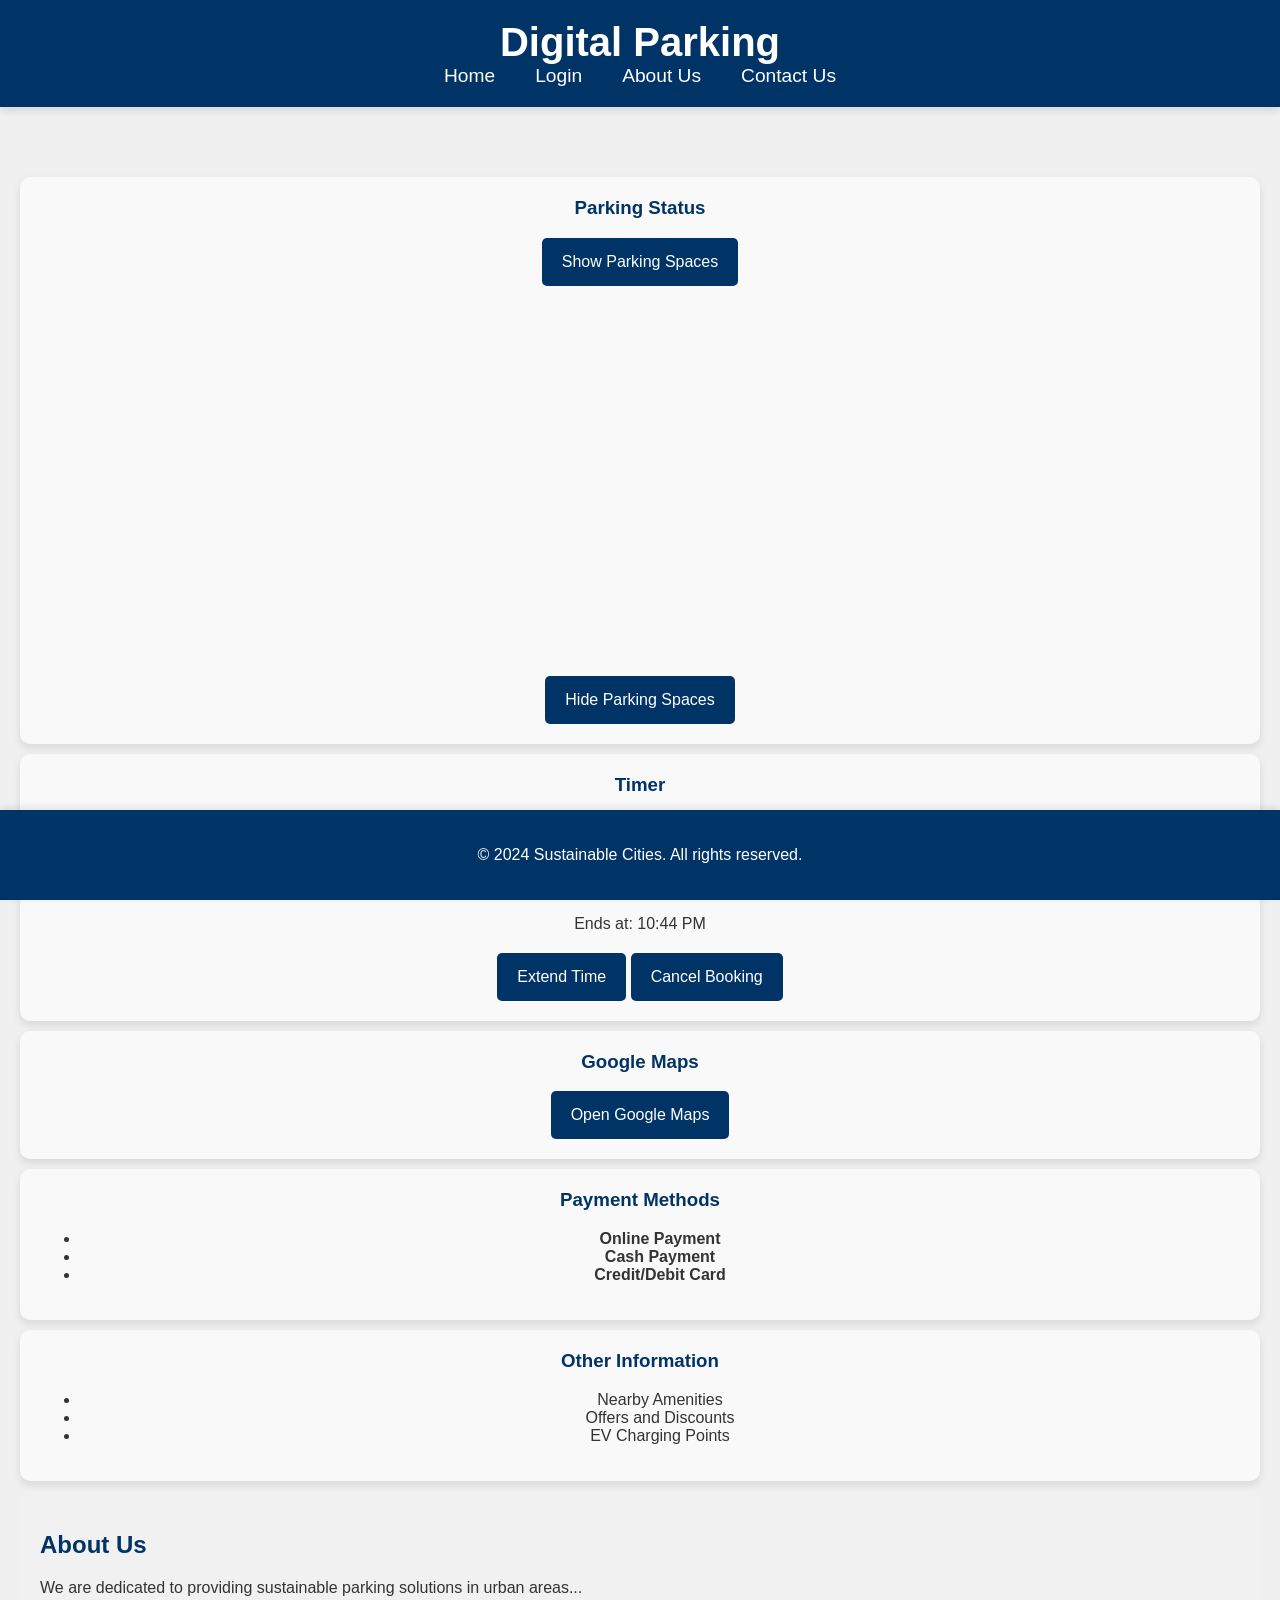
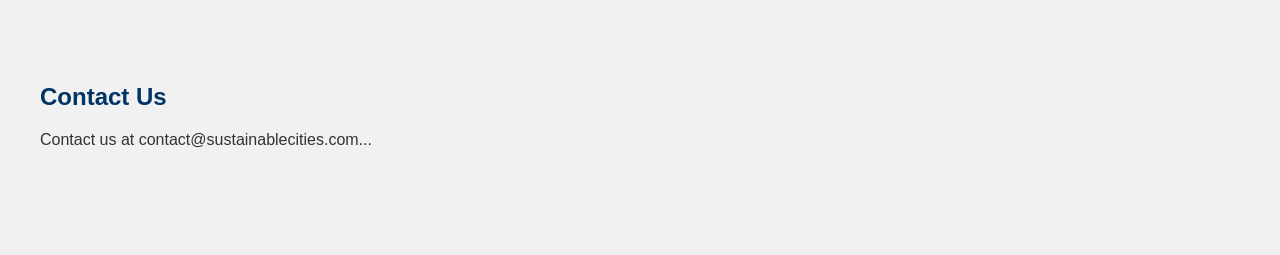
<file: dashboard.html>
<!DOCTYPE html>
<html lang="en">

<head>
    <meta charset="UTF-8">
    <meta name="viewport" content="width=device-width, initial-scale=1.0">
    <title>Dashboard - Sustainable Cities & EV Parking</title>
    <link rel="stylesheet" href="styles.css">
    <style>
        .dashboard-option {
            background-color: #f9f9f9;
            padding: 20px;
            border-radius: 10px;
            margin: 10px 0;
            text-align: center;
            box-shadow: 0 4px 8px rgba(0, 0, 0, 0.1);
        }

        .dashboard-option h3 {
            margin-top: 0;
            color: #003366;
        }

        .parking-grid {
            display: grid;
            grid-template-columns: repeat(4, 1fr);
            gap: 10px;
            margin: 20px 0;
            visibility: hidden;
        }

        .parking-spot {
            background-color: #ccc;
            padding: 20px;
            text-align: center;
            border-radius: 5px;
            font-size: 1.2em;
            transition: background-color 0.3s ease;
        }

        .parking-spot.red {
            background-color: red;
            color: white;
        }

        .parking-spot.green {
            background-color: green;
            color: white;
        }

        .time-details,
        .notification {
            margin-top: 10px;
        }

        .notification {
            display: none;
            background-color: #ffcc00;
            padding: 10px;
            border-radius: 5px;
        }

        .payment-methods li {
            font-weight: bold;
        }

        .about-us,
        .contact-us {
            background-color: #f1f1f1;
            padding: 20px;
            border-radius: 10px;
            margin: 10px 0;
        }

        .about-us h2,
        .contact-us h2 {
            color: #003366;
        }
    </style>
    <script>
        let timerDuration = 60 * 60;
        let timerInterval;
        let parkingSpots = [];
        let isBookingActive = false;

        function formatTime(date) {
            let hours = date.getHours();
            let minutes = date.getMinutes();
            let ampm = hours >= 12 ? 'PM' : 'AM';
            hours = hours % 12;
            hours = hours ? hours : 12;
            minutes = minutes < 10 ? '0' + minutes : minutes;
            return hours + ':' + minutes + ' ' + ampm;
        }

        function startTimer(duration, display) {
            clearInterval(timerInterval);
            var timer = duration, minutes, seconds;
            let startTime = new Date();
            let endTime = new Date(startTime.getTime() + timer * 1000);

            document.querySelector('.time-details').innerHTML = `
                <p>Time started at: ${formatTime(startTime)}</p>
                <p>Ends at: ${formatTime(endTime)}</p>
            `;

            timerInterval = setInterval(function () {
                minutes = parseInt(timer / 60, 10);
                seconds = parseInt(timer % 60, 10);

                minutes = minutes < 10 ? "0" + minutes : minutes;
                seconds = seconds < 10 ? "0" + seconds : seconds;

                display.textContent = minutes + ":" + seconds;

                if (--timer < 0) {
                    clearInterval(timerInterval);
                    display.textContent = "00:00";
                    document.getElementById("notification").style.display = "block";
                }

                if (timer === 900) {
                    document.getElementById("notification").style.display = "block";
                }
            }, 1000);
        }

        function resetTimer() {
            clearInterval(timerInterval);
            document.querySelector('#timer-display').textContent = "00:00";
            document.querySelector('.time-details').innerHTML = "";
            isBookingActive = false;
        }

        function extendTime() {
            if (isBookingActive) {
                timerDuration += 60 * 60;
                startTimer(timerDuration, document.querySelector('#timer-display'));
            } else {
                alert("No active booking to extend time.");
            }
        }

        function randomizeParking() {
            parkingSpots = [];
            var parkingGrid = document.querySelector('.parking-grid');
            parkingGrid.innerHTML = '';
            for (var i = 1; i <= 20; i++) {
                var spot = document.createElement('div');
                spot.classList.add('parking-spot', 'red');
                spot.textContent = 'A' + i;
                spot.onclick = function () {
                    bookParkingSpot(this);
                };
                parkingSpots.push(spot);
                parkingGrid.appendChild(spot);
            }
        }

        function bookParkingSpot(spot) {
            if (spot.classList.contains('red')) {
                spot.classList.remove('red');
                spot.classList.add('green');
                alert('Parking spot booked!');
                startTimer(timerDuration, document.querySelector('#timer-display'));
                isBookingActive = true;
            } else {
                alert('This spot is already booked.');
            }
        }

        function cancelParking() {
            if (isBookingActive) {
                resetTimer();
                parkingSpots.forEach(spot => {
                    if (spot.classList.contains('green')) {
                        spot.classList.remove('green');
                        spot.classList.add('red');
                    }
                });
                alert('Parking booking canceled.');
            } else {
                alert('No active booking to cancel.');
            }
        }

        function showGoogleMaps() {
            window.open("https://www.google.com/maps", "_blank");
        }

        function toggleParkingSpaces(show) {
            var parkingGrid = document.querySelector('.parking-grid');
            parkingGrid.style.visibility = show ? 'visible' : 'hidden';
        }

        window.onload = function () {
            var display = document.querySelector('#timer-display');
            startTimer(timerDuration, display);
            randomizeParking();
        };
    </script>
</head>

<body>
    <header>
        <h1>Digital Parking</h1>
        <nav>
            <ul>
                <li><a href="index.html">Home</a></li>
                <li><a href="login.html">Login</a></li>
                <li><a href="#about-us">About Us</a></li>
                <li><a href="#contact-us">Contact Us</a></li>
            </ul>
        </nav>
    </header>
    <main>
        <section class="dashboard">
            <div class="dashboard-option">
                <h3>Parking Status</h3>
                <button onclick="toggleParkingSpaces(true)">Show Parking Spaces</button>
                <div class="parking-grid"></div>
                <button onclick="toggleParkingSpaces(false)">Hide Parking Spaces</button>
            </div>
            <div class="dashboard-option">
                <h3>Timer</h3>
                <div id="timer-display">00:00</div>
                <div class="time-details"></div>
                <div class="notification" id="notification">
                    <p>Your parking time is about to expire!</p>
                </div>
                <button onclick="extendTime()">Extend Time</button>
                <button onclick="cancelParking()">Cancel Booking</button>
            </div>
            <div class="dashboard-option">
                <h3>Google Maps</h3>
                <button onclick="showGoogleMaps()">Open Google Maps</button>
            </div>
            <div class="dashboard-option">
                <h3>Payment Methods</h3>
                <ul class="payment-methods">
                    <li>Online Payment</li>
                    <li>Cash Payment</li>
                    <li>Credit/Debit Card</li>
                </ul>
            </div>
            <div class="dashboard-option">
                <h3>Other Information</h3>
                <ul>
                    <li>Nearby Amenities</li>
                    <li>Offers and Discounts</li>
                    <li>EV Charging Points</li>
                </ul>
            </div>
        </section>
        <section id="about-us" class="about-us">
            <h2>About Us</h2>
            <p>We are dedicated to providing sustainable parking solutions in urban areas...</p>
        </section>
        <section id="contact-us" class="contact-us">
            <h2>Contact Us</h2>
            <p>Contact us at contact@sustainablecities.com...</p>
        </section>
    </main>
    <footer>
        <p>&copy; 2024 Sustainable Cities. All rights reserved.</p>
    </footer>
</body>

</html>
</file>
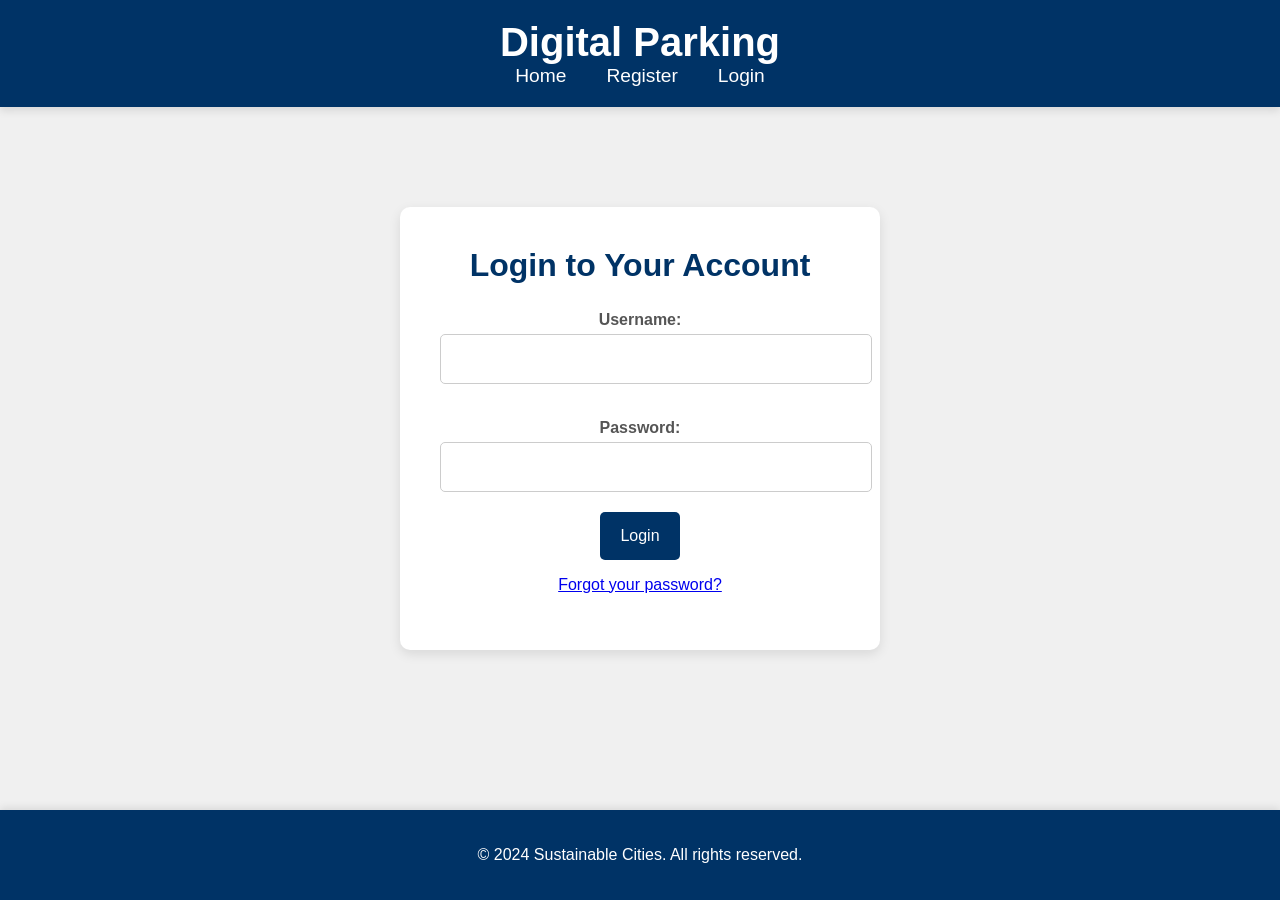
<file: login.html>
<!DOCTYPE html>
<html lang="en">

<head>
    <meta charset="UTF-8">
    <meta name="viewport" content="width=device-width, initial-scale=1.0">
    <title>Login - Sustainable Cities & EV Parking</title>
    <link rel="stylesheet" href="styles.css">
</head>

<body>
    <header>
        <h1>Digital Parking</h1>
        <nav>
            <ul>
                <li><a href="index.html">Home</a></li>
                <li><a href="register.html">Register</a></li>
                <li><a href="login.html">Login</a></li>
            </ul>
        </nav>
    </header>
    <main>
        <section class="login-form">
            <h2 style="font-weight: bold;">Login to Your Account</h2>
            <form id="login-form" method="post" action="login.php">
                <label for="username"><strong>Username:</strong></label>
                <input type="text" id="username" name="username" required>
                <label for="password"><strong>Password:</strong></label>
                <input type="password" id="password" name="password" required>
                <button type="submit">Login</button>
            </form>
            <p><a href="forgot-password.html">Forgot your password?</a></p> <!-- Forgot Password link -->
        </section>
    </main>
    <footer>
        <p>&copy; 2024 Sustainable Cities. All rights reserved.</p>
    </footer>
</body>

</html>
</file>
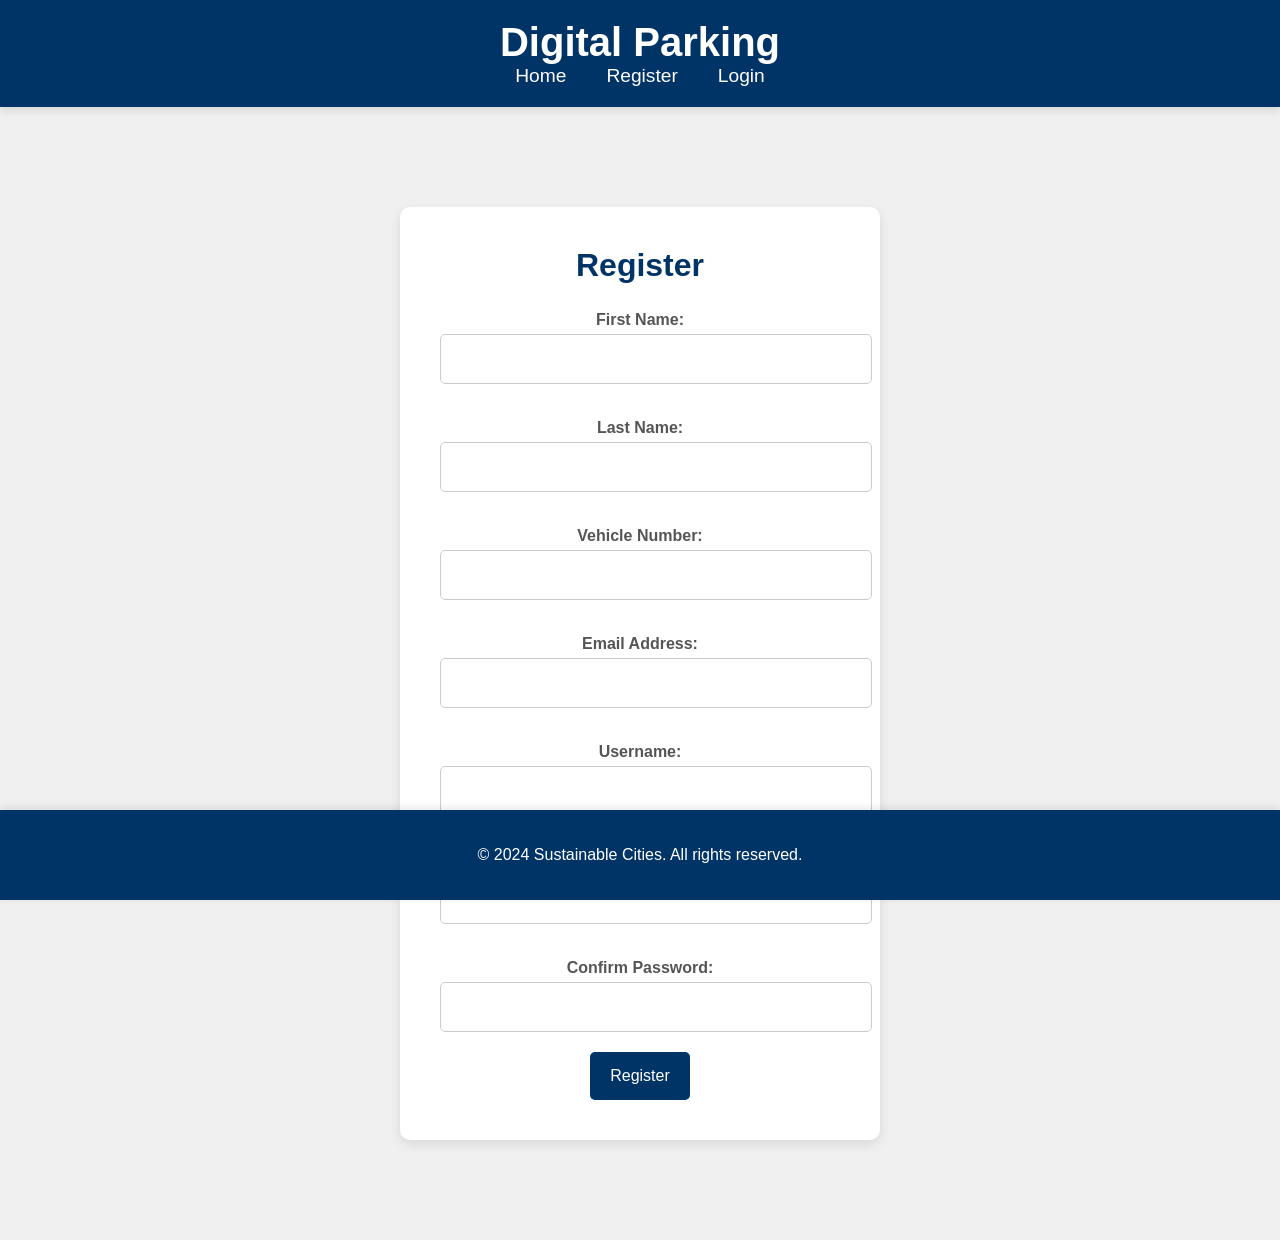
<file: register.html>
<!DOCTYPE html>
<html lang="en">

<head>
    <meta charset="UTF-8">
    <meta name="viewport" content="width=device-width, initial-scale=1.0">
    <title>Register - Sustainable Cities & EV Parking</title>
    <link rel="stylesheet" href="styles.css">
</head>

<body>
    <header>
        <h1>Digital Parking</h1>
        <nav>
            <ul>
                <li><a href="index.html">Home</a></li>
                <li><a href="register.php">Register</a></li>
                <li><a href="login.html">Login</a></li>
            </ul>
        </nav>
    </header>
    <main>
        <div class="register-form">
            <h2><strong>Register</strong></h2>
            <form id="registration-form" method="post" action="register.php">
                <label for="first-name"><strong>First Name:</strong></label>
                <input type="text" id="first-name" name="first-name" required>

                <label for="last-name"><strong>Last Name:</strong></label>
                <input type="text" id="last-name" name="last-name" required>

                <label for="vehicle-number"><strong>Vehicle Number:</strong></label>
                <input type="text" id="vehicle-number" name="vehicle-number" required>

                <label for="email"><strong>Email Address:</strong></label>
                <input type="email" id="email" name="email" required>

                <label for="username"><strong>Username:</strong></label>
                <input type="text" id="username" name="username" required>

                <label for="password"><strong>Password:</strong></label>
                <input type="password" id="password" name="password" required>

                <label for="confirm-password"><strong>Confirm Password:</strong></label>
                <input type="password" id="confirm-password" name="confirm-password" required>

                <button type="submit">Register</button>
            </form>
        </div>
    </main>
    <footer>
        <p>&copy; 2024 Sustainable Cities. All rights reserved.</p>
    </footer>
</body>

</html>
</file>
<file: styles.css>
/* General Styles */
body {
    font-family: 'Segoe UI', Tahoma, Geneva, Verdana, sans-serif;
    margin: 0;
    padding: 0;
    background-color: #f0f0f0;
    color: #333;
}

header {
    background-color: #003366; /* Deep Blue */
    color: white;
    padding: 20px 0;
    text-align: center;
    box-shadow: 0 4px 8px rgba(0, 0, 0, 0.1);
}

header h1 {
    margin: 0;
    font-size: 2.5em;
}

nav ul {
    list-style-type: none;
    padding: 0;
    margin: 0;
    display: flex;
    justify-content: center;
}

nav ul li {
    margin: 0 20px;
}

nav ul li a {
    color: white;
    text-decoration: none;
    font-size: 1.2em;
    transition: color 0.3s ease;
}

nav ul li a:hover {
    color: #b0c4de; /* Silver */
}

main {
    padding: 60px 20px;
}

.hero {
    background: linear-gradient(to right, #004080, #003366); /* Deep Blue Gradient */
    color: white;
    padding: 80px 20px;
    border-radius: 10px;
    text-align: center;
    box-shadow: 0 4px 12px rgba(0, 0, 0, 0.2);
}

.hero h2 {
    margin-top: 0;
    font-size: 2.5em;
    font-weight: 300;
}

.hero p {
    font-size: 1.2em;
    margin: 20px 0 0;
}

.features {
    margin-top: 40px;
}

.features h3 {
    text-align: center;
    font-size: 2em;
    color: #003366; /* Deep Blue */
    margin-bottom: 20px;
}

.features ul {
    list-style-type: none;
    padding: 0;
    display: flex;
    flex-wrap: wrap;
    justify-content: center;
}

.features ul li {
    background-color: #dcdcdc; /* Light Silver */
    margin: 10px;
    padding: 20px;
    border-radius: 10px;
    font-size: 1.1em;
    flex: 1 1 calc(25% - 40px);
    max-width: calc(25% - 40px);
    box-shadow: 0 4px 8px rgba(0, 0, 0, 0.1);
    transition: transform 0.3s ease;
}

.features ul li:hover {
    transform: translateY(-5px);
}

.login-form, .register-form, .timer {
    background-color: #ffffff;
    padding: 40px;
    border-radius: 10px;
    max-width: 400px;
    margin: 40px auto;
    box-shadow: 0 4px 12px rgba(0, 0, 0, 0.1);
    text-align: center;
}

.login-form h2, .register-form h2, .timer h2 {
    margin-top: 0;
    color: #003366; /* Deep Blue */
    font-size: 2em;
    font-weight: 300;
}

label {
    display: block;
    margin: 15px 0 5px;
    font-size: 1em;
    color: #555;
}

input[type="text"], input[type="password"], input[type="email"] {
    width: 100%;
    padding: 15px;
    margin-bottom: 20px;
    border: 1px solid #ccc;
    border-radius: 5px;
    font-size: 1em;
    transition: border-color 0.3s ease;
}

input[type="text"]:focus, input[type="password"]:focus, input[type="email"]:focus {
    border-color: #003366; /* Deep Blue */
    outline: none;
}

button {
    background-color: #003366; /* Deep Blue */
    color: white;
    padding: 15px 20px;
    border: none;
    border-radius: 5px;
    cursor: pointer;
    font-size: 1em;
    transition: background-color 0.3s ease, transform 0.3s ease;
}

button:hover {
    background-color: #001a33; /* Darker Blue */
    transform: translateY(-2px);
}

#timer-display {
    font-size: 2.5em;
    margin: 20px 0;
    color: #003366; /* Deep Blue */
    font-weight: 300;
}

footer {
    background-color: #003366; /* Deep Blue */
    color: white;
    text-align: center;
    padding: 20px 0;
    position: fixed;
    width: 100%;
    bottom: 0;
    box-shadow: 0 -2px 8px rgba(0, 0, 0, 0.1);
}

.notification {
    background-color: #ffcc80;
    color: #003366; /* Deep Blue */
    padding: 10px;
    border-radius: 5px;
    margin-top: 20px;
    display: none;
}

.time-details {
    margin: 20px 0
}
</file>
